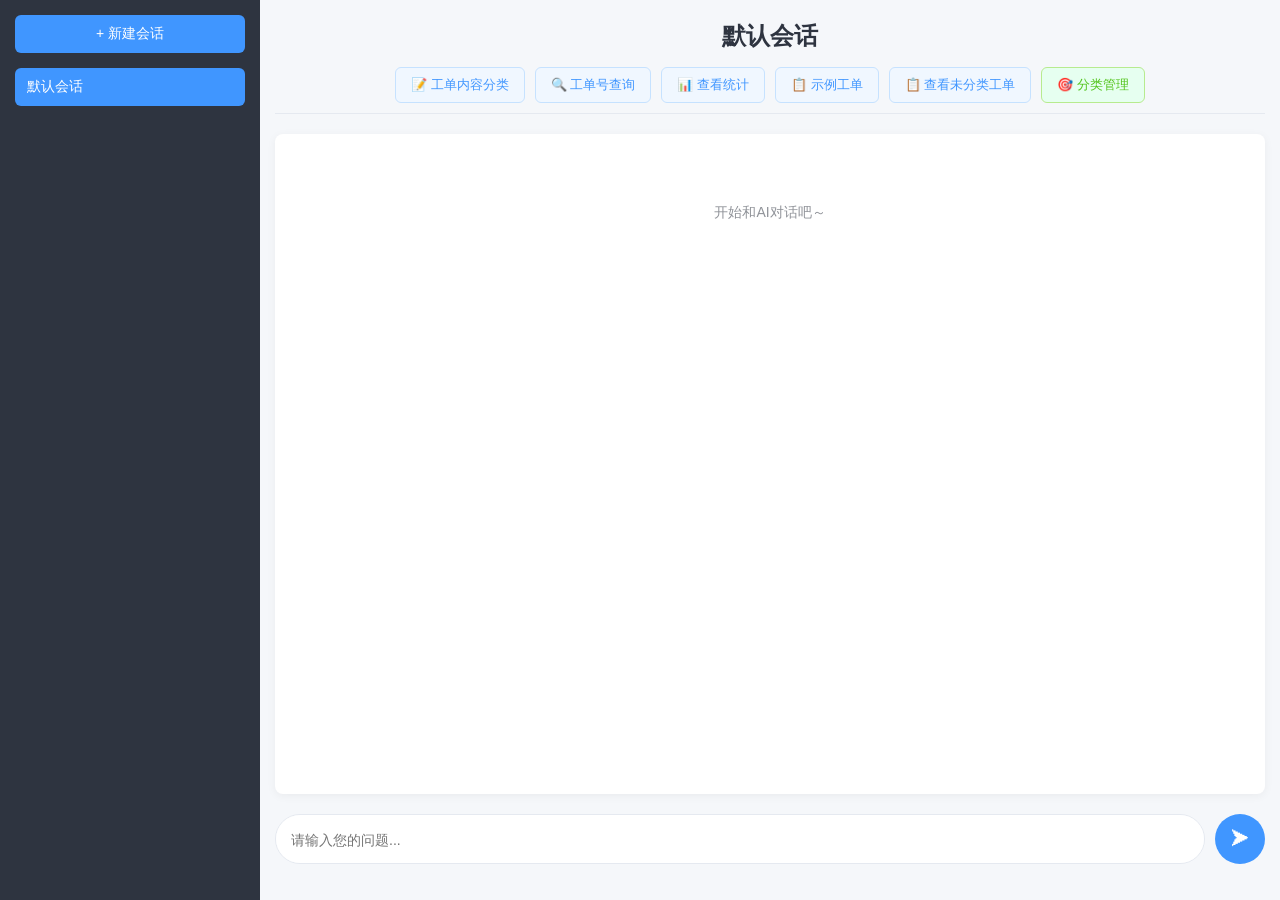
<file: src/main/resources/static/index.html>
<!DOCTYPE html>
<html lang="zh-CN">
<head>
  <meta charset="UTF-8">
  <meta name="viewport" content="width=device-width, initial-scale=1.0">
  <title>AI智能对话助手</title>
  <link rel="stylesheet" href="css/chat.css">
</head>
<body>

<div class="app-container">
  <div class="sidebar">
    <button class="new-chat-btn">+ 新建会话</button>
    <div class="chat-list" id="chatList">
      <div class="chat-item active" data-chat-id="default">
        <span class="chat-title">默认会话</span>
        <span class="delete-chat">×</span>
      </div>
    </div>
  </div>

  <div class="chat-container">
    <div class="chat-header">
      <h1 id="currentChatTitle">默认会话</h1>
      <div class="quick-actions">
        <button class="quick-btn" data-action="1">📝 工单内容分类</button>
        <button class="quick-btn" data-action="2">🔍 工单号查询</button>
        <button class="quick-btn" data-action="3">📊 查看统计</button>
        <button class="quick-btn" data-action="4">📋 示例工单</button>
        <button class="quick-btn" data-action="loadUnclassified">📋 查看未分类工单</button>
        <button class="quick-btn quick-btn-special" data-action="goToClassification">🎯 分类管理</button>
      </div>
    </div>

    <div class="message-list" id="messageList">
      <div class="empty-tip">开始和AI对话吧～</div>
    </div>

    <div class="input-area">
      <textarea id="messageInput" placeholder="请输入您的问题..." maxlength="500"></textarea>
      <button id="sendBtn">➤</button>
    </div>
  </div>
</div>

<script src="./js/chat-api.js"></script>
</body>
</html>
</file>
<file: src/main/resources/static/css/chat.css>
/* 全局样式重置 */
* {
    margin: 0;
    padding: 0;
    box-sizing: border-box;
    font-family: "Microsoft YaHei", sans-serif;
}

body {
    background-color: #f5f7fa;
    min-height: 100vh;
    display: block; /* 改为 block，不居中 */
    margin: 0;
    padding: 0;
}

/* 整体容器 */
.app-container {
    display: flex;
    width: 100%;     /* 恢复满屏 */
    height: 100vh;   /* 恢复满屏 */
    margin: 0;
    padding: 0;
    border-radius: 0; /* 取消圆角 */
    box-shadow: none; /* 取消阴影 */
    overflow: hidden;
}
/* 左侧会话列表 */
.sidebar {
    width: 260px;
    background-color: #2e3440;
    color: #ffffff;
    display: flex;
    flex-direction: column;
    padding: 15px;
}

.new-chat-btn {
    background-color: #4096ff;
    color: #ffffff;
    border: none;
    border-radius: 6px;
    padding: 10px 15px;
    font-size: 14px;
    cursor: pointer;
    margin-bottom: 15px;
    transition: background-color 0.2s;
}

.new-chat-btn:hover {
    background-color: #3385ff;
}

.chat-list {
    flex: 1;
    overflow-y: auto;
}

.chat-item {
    padding: 10px 12px;
    border-radius: 6px;
    margin-bottom: 8px;
    cursor: pointer;
    background-color: #3b4252;
    display: flex;
    justify-content: space-between;
    align-items: center;
    transition: background-color 0.2s;
}

.chat-item:hover {
    background-color: #434c5e;
}

.chat-item.active {
    background-color: #4096ff;
}

.chat-title {
    font-size: 14px;
    white-space: nowrap;
    overflow: hidden;
    text-overflow: ellipsis;
    max-width: 180px;
}

.delete-chat {
    font-size: 16px;
    color: #d8dee9;
    cursor: pointer;
    padding: 2px 6px;
    border-radius: 3px;
    display: none;
}

.chat-item:hover .delete-chat {
    display: block;
}

.delete-chat:hover {
    background-color: #5c677d;
    color: #ffffff;
}

/* 右侧对话容器 */
.chat-container {
    flex: 1;
    display: flex;
    flex-direction: column;
    padding: 20px 15px;
}

.chat-header {
    margin-bottom: 20px;
    padding-bottom: 10px;
    border-bottom: 1px solid #e5e9f0;
}

.chat-header h1 {
    color: #2e3440;
    font-size: 24px;
    font-weight: 600;
    text-align: center;
    margin-bottom: 15px;
}

/* 快捷按钮样式 */
.quick-actions {
    display: flex;
    gap: 10px;
    justify-content: center;
    flex-wrap: wrap;
    margin-top: 10px;
}

.quick-btn {
    background-color: #f0f7ff;
    color: #4096ff;
    border: 1px solid #c6e2ff;
    border-radius: 6px;
    padding: 8px 15px;
    font-size: 13px;
    cursor: pointer;
    transition: all 0.2s;
}

.quick-btn:hover {
    background-color: #4096ff;
    color: #ffffff;
    border-color: #4096ff;
}

.quick-btn-special {
    background-color: #e6fff0;
    color: #52c41a;
    border-color: #b7eb8f;
}

.quick-btn-special:hover {
    background-color: #52c41a;
    color: #ffffff;
    border-color: #52c41a;
}

/* 消息列表 */
.message-list {
    height: calc(100vh - 240px);
    overflow-y: auto;
    background-color: #ffffff;
    border-radius: 8px;
    padding: 20px;
    margin-bottom: 20px;
    box-shadow: 0 2px 10px rgba(0, 0, 0, 0.05);
}

/* 滚动条美化 */
.message-list::-webkit-scrollbar,
.chat-list::-webkit-scrollbar {
    width: 6px;
}

.message-list::-webkit-scrollbar-thumb,
.chat-list::-webkit-scrollbar-thumb {
    background-color: #d8e0ec;
    border-radius: 3px;
}

/* Form elements - 只在 classification.html 中使用 */
.classification-page .form-group label {
    display: block;
    margin-bottom: 8px;
    color: #555;
    font-weight: 500;
}

.classification-page .form-group input,
.classification-page .form-group select,
.classification-page .form-group textarea {
    width: 100%;
    padding: 12px;
    border: 2px solid #e0e0e0;
    border-radius: 8px;
    font-size: 1rem;
    transition: border-color 0.3s;
}

.classification-page .form-group input:focus,
.classification-page .form-group select:focus,
.classification-page .form-group textarea:focus {
    outline: none;
    border-color: #667eea;
}

.status-confirmed {
    color: #52c41a;
    font-weight: 600;
}

.user-message {
    flex-direction: row-reverse;
    margin-left: auto;
}

.ai-message {
    flex-direction: row;
}

.message-content {
    padding: 10px 15px;
    border-radius: 18px;
    line-height: 1.5;
    font-size: 14px;
}

.user-message .message-content {
    background-color: #4096ff;
    color: #ffffff;
}

.ai-message .message-content {
    background-color: #e5e9f0;
    color: #2e3440;
}

/* 加载状态 */
.loading {
    display: flex;
    align-items: center;
    color: #909399;
    font-size: 14px;
    margin-left: 10px;
}

.loading-dot {
    width: 8px;
    height: 8px;
    border-radius: 50%;
    background-color: #909399;
    margin: 0 2px;
    animation: loading 1.4s infinite ease-in-out both;
}

.loading-dot:nth-child(2) {
    animation-delay: 0.2s;
}

.loading-dot:nth-child(3) {
    animation-delay: 0.4s;
}

@keyframes loading {
    0%, 80%, 100% {
        transform: scale(0);
    }
    40% {
        transform: scale(1);
    }
}

/* 输入区域 */
.input-area {
    display: flex;
    gap: 10px;
    align-items: center;
}

#messageInput {
    flex: 1;
    height: 50px;
    padding: 0 15px;
    border: 1px solid #e5e9f0;
    border-radius: 25px;
    outline: none;
    font-size: 14px;
    resize: none;
    line-height: 50px;
}

#messageInput:focus {
    border-color: #4096ff;
}

#sendBtn {
    width: 50px;
    height: 50px;
    border-radius: 50%;
    background-color: #4096ff;
    color: #ffffff;
    border: none;
    outline: none;
    cursor: pointer;
    display: flex;
    align-items: center;
    justify-content: center;
    font-size: 18px;
}

#sendBtn:hover {
    background-color: #3385ff;
}

#sendBtn:disabled {
    background-color: #909399;
    cursor: not-allowed;
}

/* 空状态提示 */
.empty-tip {
    text-align: center;
    color: #909399;
    font-size: 14px;
    margin-top: 50px;
}

/* 响应式适配 */
@media (max-width: 768px) {
    .sidebar {
        width: 80px;
    }
    .chat-title, .delete-chat {
        display: none !important;
    }
    .chat-container {
        max-width: calc(100% - 80px);
    }
    .quick-actions {
        gap: 5px;
    }
    .quick-btn {
        padding: 6px 10px;
        font-size: 12px;
    }
}

/* ========== 分类结果样式 ========== */
.classification-result {
    min-width: 280px;
    padding: 15px;
    background: linear-gradient(135deg, #f0f7ff 0%, #e8f4fd 100%);
    border-radius: 12px;
    border: 1px solid #d4e8fc;
}

.classification-result.confirmed {
    background: linear-gradient(135deg, #f0fff4 0%, #e6ffed 100%);
    border-color: #b7eb8f;
}

.classification-title {
    font-size: 15px;
    font-weight: 600;
    color: #1677ff;
    margin-bottom: 12px;
    padding-bottom: 8px;
    border-bottom: 1px solid #d4e8fc;
}

.classification-result.confirmed .classification-title {
    color: #52c41a;
    border-bottom-color: #b7eb8f;
}

.classification-info {
    margin-bottom: 12px;
}

.info-row {
    display: flex;
    justify-content: space-between;
    margin-bottom: 6px;
    font-size: 13px;
}

.info-row .label {
    color: #666;
}

.info-row .value {
    color: #333;
    font-weight: 500;
    text-align: right;
    max-width: 60%;
    word-break: break-all;
}

.info-row .value.status-confirmed {
    color: #52c41a;
    font-weight: 600;
}

.action-buttons {
    display: flex;
    gap: 10px;
    margin-top: 12px;
    padding-top: 12px;
    border-top: 1px dashed #d4e8fc;
}

.confirm-btn {
    flex: 1;
    padding: 8px 16px;
    background: linear-gradient(135deg, #52c41a 0%, #73d13d 100%);
    color: white;
    border: none;
    border-radius: 6px;
    font-size: 13px;
    font-weight: 500;
    cursor: pointer;
    transition: all 0.2s;
}

.confirm-btn:hover {
    background: linear-gradient(135deg, #73d13d 0%, #95de64 100%);
    transform: translateY(-1px);
    box-shadow: 0 2px 8px rgba(82, 196, 26, 0.3);
}

.cancel-btn {
    flex: 1;
    padding: 8px 16px;
    background: #fff;
    color: #666;
    border: 1px solid #d9d9d9;
    border-radius: 6px;
    font-size: 13px;
    cursor: pointer;
    transition: all 0.2s;
}

.cancel-btn:hover {
    background: #f5f5f5;
    border-color: #bbb;
}

.saved-badge {
    text-align: center;
    padding: 8px;
    background: rgba(82, 196, 26, 0.1);
    border-radius: 6px;
    font-size: 12px;
    color: #52c41a;
    font-weight: 500;
    margin-top: 8px;
}

.saved-badge.success {
    background: linear-gradient(135deg, #d9f7be 0%, #b7eb8f 100%);
}

.status-skipped {
    color: #9254de;
    font-weight: 600;
}

.status-pending {
    color: #1890ff;
    font-weight: 600;
}

/* 修复消息气泡布局 - 只补缺失的样式 */
.message-item {
    display: flex;
    margin-bottom: 16px;
    gap: 10px;
}

/* 用户消息靠右 */
.user-message {
    flex-direction: row-reverse;
    margin-left: auto;
    max-width: 75%;
}

/* AI消息靠左 */
.ai-message {
    max-width: 75%;
}

/* 消息气泡内容 */
.message-content {
    padding: 10px 15px;
    border-radius: 18px;
    line-height: 1.5;
    font-size: 14px;
    word-break: break-word;
}

.user-message .message-content {
    background-color: #4096ff;
    color: #ffffff;
    border-bottom-right-radius: 4px;
}

.ai-message .message-content {
    background-color: #e5e9f0;
    color: #2e3440;
    border-bottom-left-radius: 4px;
}
/* 修复会话列表删除按钮显示 */
.delete-chat {
    font-size: 16px !important;
    color: #d8dee9 !important;
    cursor: pointer !important;
    padding: 2px 6px !important;
    border-radius: 3px !important;
    display: none !important;
}
.chat-item:hover .delete-chat {
    display: block !important;
}
</file>
